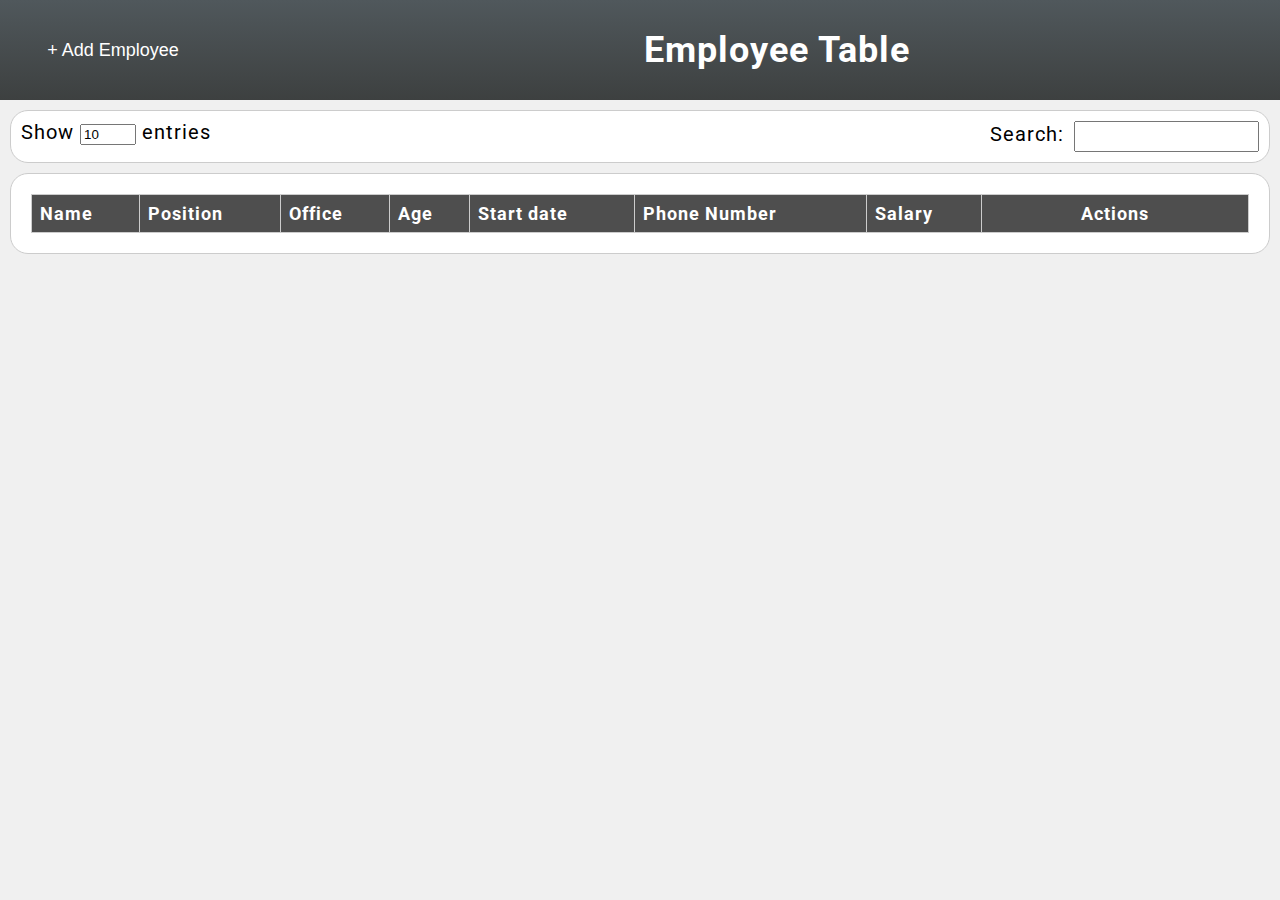
<file: index.html>
<!DOCTYPE html>
<html lang="en">

<head>
    <meta charset="UTF-8">
    <meta name="viewport" content="width=device-width, initial-scale=1.0">
    <meta name="author" content="Flavio Filho">
    <meta name="description" content="This langinge page is to able for create, read, update and delete employees.">
    <link rel="icon" href="/img/logo.png">
    <link rel="stylesheet" href="/style/style.css">
    <link rel="stylesheet" href="/style/style-employee.css">
    <script src="script.js" defer></script>
    <title>Employee Table</title>
</head>

<body>
    <header>
        <div class="header">
            <div class="box-header">
                <button id="btnCreate">+ Add Employee</button>
                <h1>Employee Table</h1>
            </div>
        </div>
        <nav class="box">
            <div>
                <label for="inShow">Show
                    <input type="number" name="inShow" id="inShow" min="10" max="20" value="10">
                    entries
                </label>
            </div>
            <div>
                <label for="inSearch">Search:</label>
                <input type="text" id="inSearch">
            </div>
        </nav>
    </header>

    <main class="container">
        <table>
            <thead>
                <tr>
                    <th>Name</th>
                    <th>Position</th>
                    <th>Office</th>
                    <th>Age</th>
                    <th>Start date</th>
                    <th>Phone Number</th>
                    <th>Salary</th>
                    <th id="actions">Actions</th>
                </tr>
            </thead>
            <tbody>
                <!-- Here the lines with employee data will be added -->
            </tbody>
        </table>
    </main>

    <div class="container-employee">
        <div class="modalHidden" id="divModal">
            <div class="header-form">
                <img src="/img/close.png" id="btnCloseModal">
                <h2>Form Employees</h2>
            </div>
            <div class="form">
                <p>
                    <label for="inName">Name: </label>
                    <input type="text" id="inName" data-index="new" autofocus>
                </p>
                <p>
                    Position:
                    <select id="inPosition">
                        <option selected disabled hidden>Choose...</option>
                        <option value="Developer">Developer</option>
                        <option value="Manager">Manager</option>
                        <option value="UI-UX">UI-UX</option>
                    </select>
                </p>
                <p>
                    <label for="inOffice">Office:</label>
                    <input type="text" id="inOffice">
                </p>
                <p>
                    <label for="inAge">Age:</label>
                    <input type="number" min="18" max="70" step="1" id="inAge" />
                </p>
                <p>
                    <label for="inStartDate">Start Date:</label>
                    <input type="date" id="inStartDate">
                </p>
                <p>
                    <label for="inPhone">Phone number: </label>
                    <input type="text" id="inPhone">
                </p>
                <p>
                    <label for="inSalary">Salary:</label>
                    <input type="text" id="inSalary">
                </p>
                <button type="submit" id="btSave">Save</button>
            </div>
        </div>
    </div>

</body>

</html>
</file>
<file: style/style.css>
@import url('https://fonts.googleapis.com/css2?family=Roboto&display=swap');

body {
    font-family: 'Roboto', sans-serif;
    letter-spacing: 1px;
    background-color: #f0f0f0;
    font-size: 18px;
    height: 100vh;
    margin: auto;
}

.header {
    background: linear-gradient(0deg, rgba(61, 64, 64, 1) 0%, rgba(80, 88, 92, 1) 100%);
    color: white;
    text-align: center;
    padding: 10px;
    min-width: 320px;
    max-width: 1600px;
    height: 80px;
    display: flex;
    align-items: center;
}

h1 {
    margin-left: 28%;
}

.box-header {
    display: flex;
    justify-content: space-between;
    width: 900px;
    align-items: center;
}

.box {
    background-color: #fff;
    border: 1px solid #ccc;
    padding: 10px;
    margin: 10px;
    display: flex;
    justify-content: space-between;
    border-radius: 1em;
}

.box span {
    display: flex;
    align-items: center;
}

.box label {
    margin-right: 5px;
}

#inSearch {
    height: 25px;
}

.container {
    background-color: #fff;
    border: 1px solid #ccc;
    margin: 10px;
    padding: 20px;
    border-radius: 1em;
}

table {
    width: 100%;
    border-collapse: collapse;
}

th,
td {
    border: 1px solid #ccc;
    padding: 8px;
    text-align: left;
}

th {
    background: rgb(78, 78, 78);
    color: white;
}

tr:nth-child(even) {
    background-color: #f2f2f2;
}

.btActions {
    display: flex;
    justify-content: center;
}

#actions {
    text-align: center;
    width: 250px;
}

button {
    color: white;
    border: none;
    cursor: pointer;
    width: 80px;
    height: 30px;
    border-radius: 5px;
    font-size: 18px;
    margin: 3px;
}

.btEdit {
    background-color: #1a7dff;
}

.btDelete {
    background-color: #eb1313;
}

.btEdit:hover {
    background-color: #1164b1;
}

.btDelete:hover {
    background-color: #c91313;
}

.highlight{
    border: 2px solid #c91313;
    background-color: #807979; /* Ou a cor que desejar */
    transition: background-color 0.5s;
}

@media screen and (min-width: 300px) {
    h1 {
        margin-left: 0px;
    }
}
</file>
<file: style/style-employee.css>
.container-employee {
    display: flex;
    justify-content: center;
    align-items: center;
}

.modalOpen {
    border: 1px solid #000;
    width: 530px;
    height: 550px;
    position: fixed;
    top: 10%;
    background-color: #f2f2f2;
    color: #000;
    border-radius: 1em;
    display: flex;
    justify-content: center;
    align-items: center;
    flex-flow: column wrap;
    box-shadow: 2px 2px 15px #000;
}

.form {
    margin: 10px;
    max-width: 100%;
}

#btSave{
    color: #fff;
    border: none;
    cursor: pointer;
    width: 90px;
    height: 30px;
    border-radius: 5px;
    font-size: 18px;
    margin: 3px;
    background-color: #1a7dff;
}

#btSave:hover{
    background-color: #1164b1;
}

.modalHidden {
    display: none;
}

#btnCloseModal {
    width: 20px;
    margin-left: 480px;
    margin-top: 20px;
    cursor: pointer;
}

.form input[type="text"] {
    width: 250px;
    height: 27px;
    border-radius: 0.5em;
    font-size: 1em;
    font-family: Verdana, Geneva, Tahoma, sans-serif;
}

#inAge,
#inStartDate,
#inPosition {
    width: 110px;
    height: 27px;
    border-radius: 0.5em;
}

#btnCreate {
    width: 200px;
    height: 35px;
    background: none;
}

#btnCreate:active {
    color: #444242;
}

h3 {
    font-size: 1.4em;
    text-align: center;
    color: #fff;
}

label {
    font-size: 1.1em;
    font-weight: 400;
}

.header-form {
    background: linear-gradient(0deg, rgba(61, 64, 64, 1) 0%, rgba(80, 88, 92, 1) 100%);
    width: 530px;
    margin-top: -30px;
    border-radius: 1em 1em 0 0;
}
</file>
